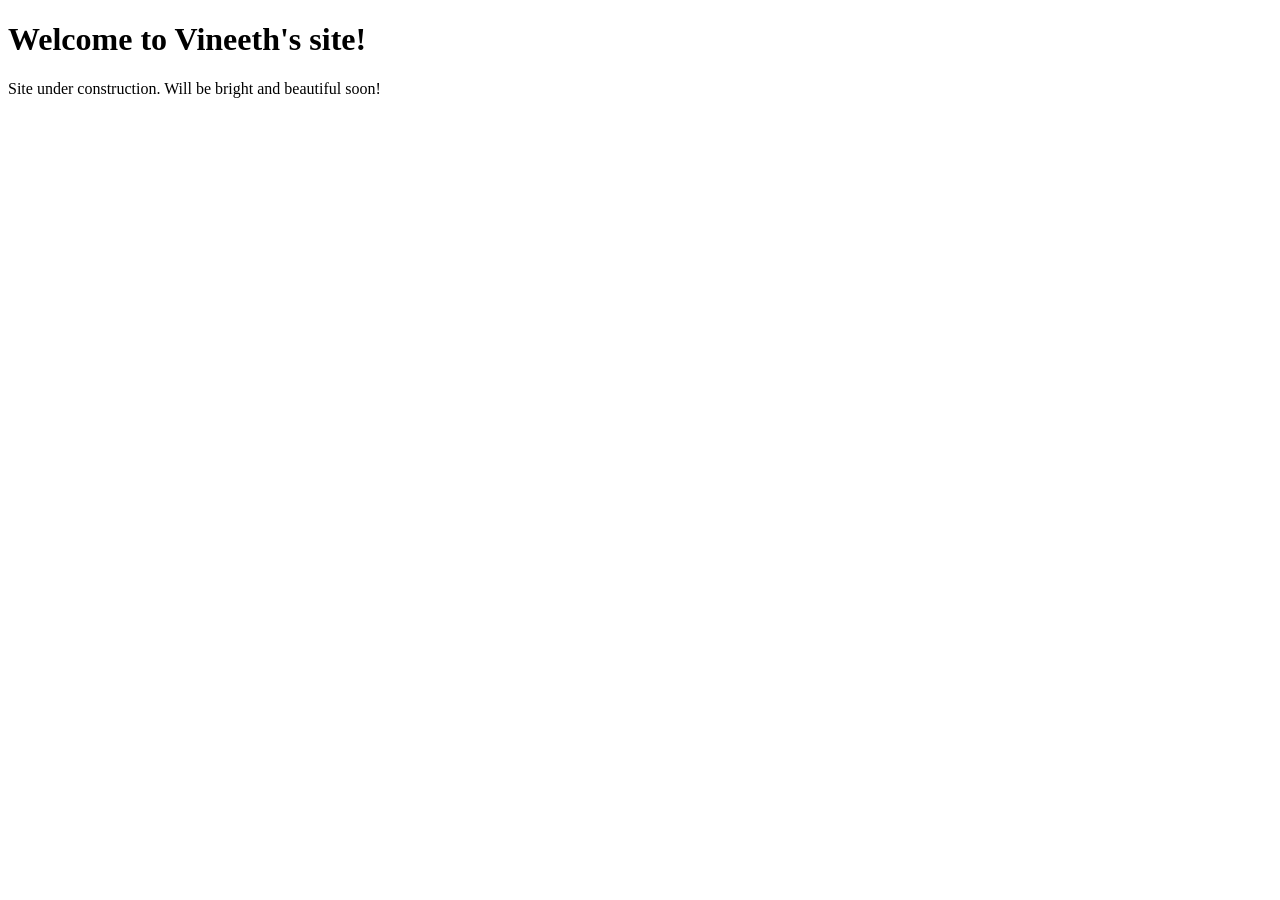
<file: assets/index.html>
<!DOCTYPE html>
<html lang="en">
<head>
    <meta charset="UTF-8">
    <meta http-equiv="X-UA-Compatible" content="IE=edge">
    <meta name="viewport" content="width=device-width, initial-scale=1.0">
    <title>Vineeth Jagadeesh - Portfolio</title>
</head>
<body>
    <h1>Welcome to Vineeth's site!</h1>
    <p>
        Site under construction. Will be bright and beautiful soon!
    </p>
</body>
</html>
</file>
